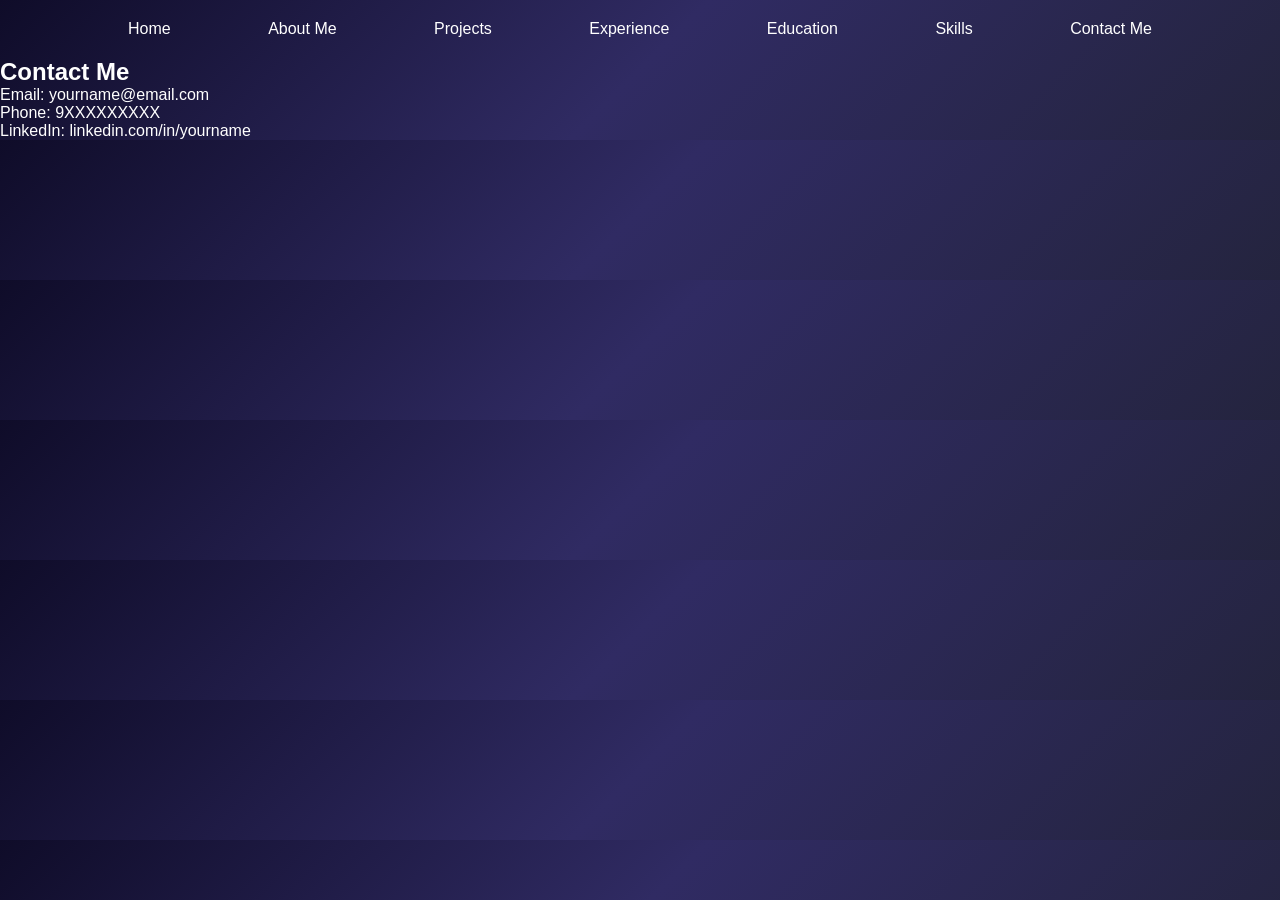
<file: contact.html>
<!DOCTYPE html>
<html>
<head>
  <title>Contact Me</title>
  <link rel="stylesheet" href="style.css">
</head>
<body>

<nav class="navbar">
  <a href="index.html">Home</a>
  <a href="about.html">About Me</a>
  <a href="projects.html">Projects</a>
  <a href="experience.html">Experience</a>
  <a href="education.html">Education</a>
  <a href="skills.html">Skills</a>
  <a href="contact.html">Contact Me</a>
</nav>

<div class="container">
  <h2>Contact Me</h2>
  <p>Email: yourname@email.com</p>
  <p>Phone: 9XXXXXXXXX</p>
  <p>LinkedIn: linkedin.com/in/yourname</p>
</div>

</body>
</html>
</file>
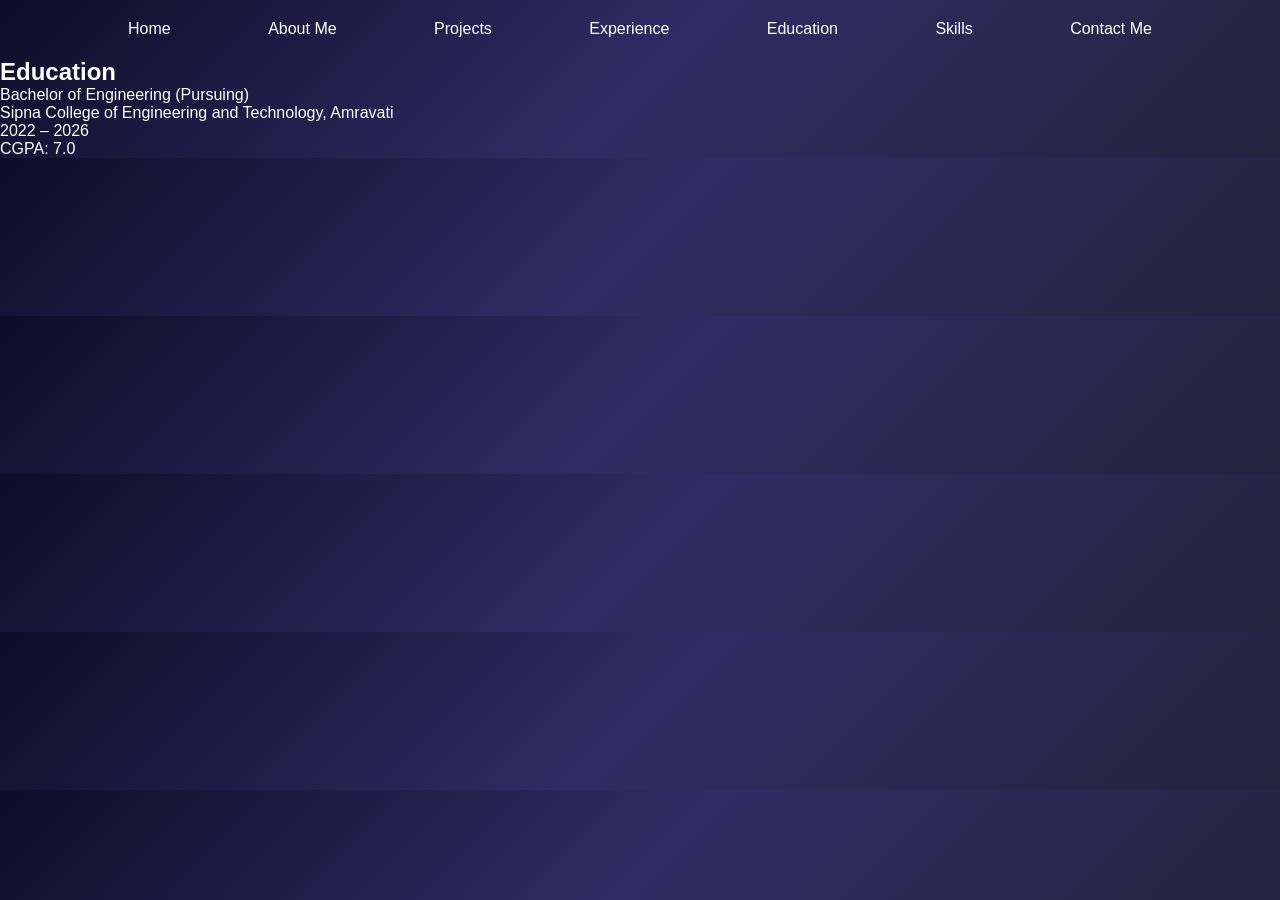
<file: education.html>
<!DOCTYPE html>
<html>
<head>
  <title>Education</title>
  <link rel="stylesheet" href="style.css">
</head>
<body>

<nav class="navbar">
  <a href="index.html">Home</a>
  <a href="about.html">About Me</a>
  <a href="projects.html">Projects</a>
  <a href="experience.html">Experience</a>
  <a href="education.html">Education</a>
  <a href="skills.html">Skills</a>
  <a href="contact.html">Contact Me</a>
</nav>

<div class="container">
  <h2>Education</h2>
  <p>Bachelor of Engineering (Pursuing)</p>
  <p>Sipna College of Engineering and Technology, Amravati</p>
  <p>2022 – 2026</p>
  <p>CGPA: 7.0</p>
</div>

</body>
</html>
</file>
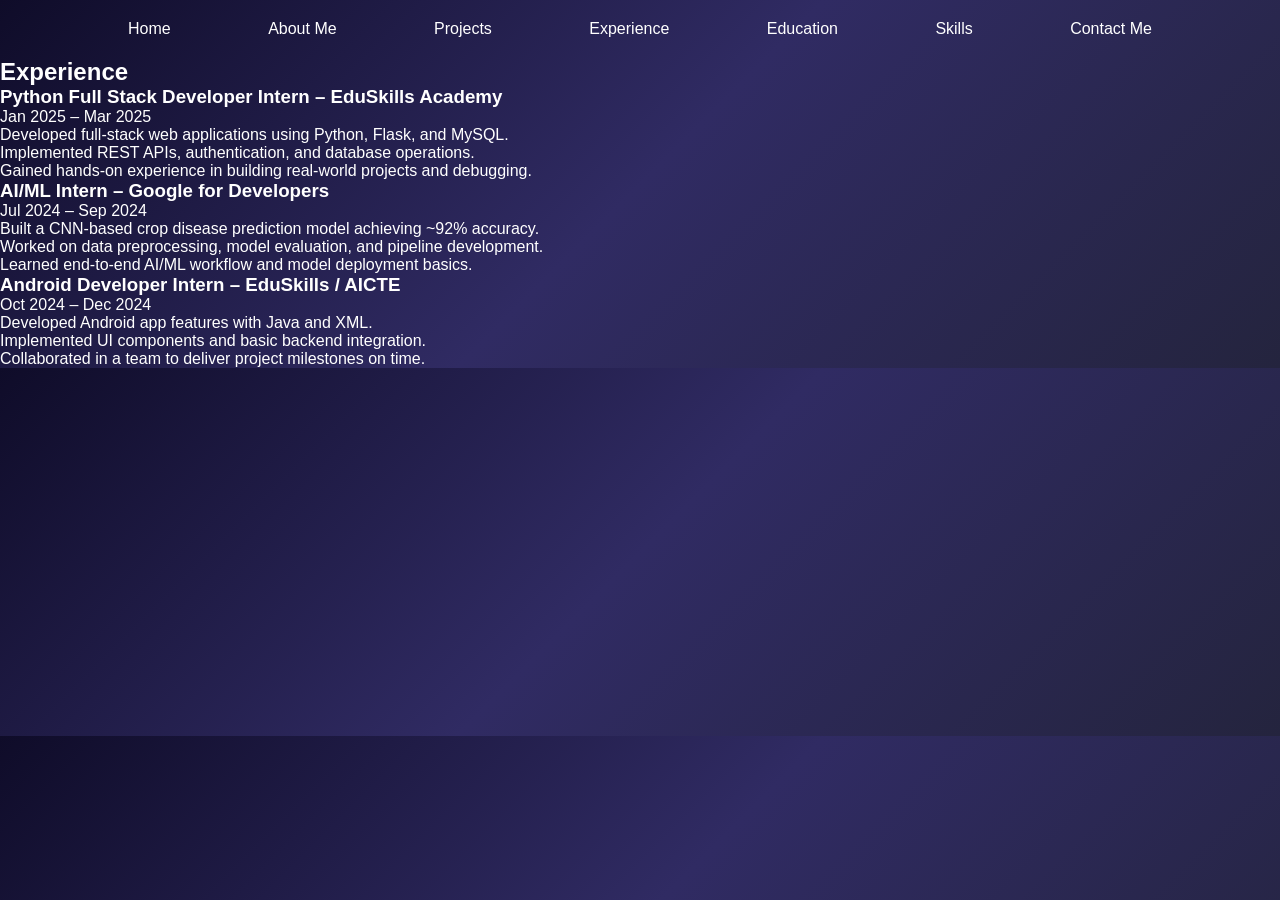
<file: experience.html>
<!DOCTYPE html>
<html>
<head>
  <title>Experience</title>
  <link rel="stylesheet" href="style.css">
</head>
<body>

<nav class="navbar">
  <a href="index.html">Home</a>
  <a href="about.html">About Me</a>
  <a href="projects.html">Projects</a>
  <a href="experience.html">Experience</a>
  <a href="education.html">Education</a>
  <a href="skills.html">Skills</a>
  <a href="contact.html">Contact Me</a>
</nav>

<div class="container">
  <h2>Experience</h2>

  <!-- Internship 1 -->
  <div class="experience-item">
    <h3>Python Full Stack Developer Intern – EduSkills Academy</h3>
    <span>Jan 2025 – Mar 2025</span>
    <ul>
      <li>Developed full-stack web applications using Python, Flask, and MySQL.</li>
      <li>Implemented REST APIs, authentication, and database operations.</li>
      <li>Gained hands-on experience in building real-world projects and debugging.</li>
    </ul>
  </div>

  <!-- Internship 2 -->
  <div class="experience-item">
    <h3>AI/ML Intern – Google for Developers</h3>
    <span>Jul 2024 – Sep 2024</span>
    <ul>
      <li>Built a CNN-based crop disease prediction model achieving ~92% accuracy.</li>
      <li>Worked on data preprocessing, model evaluation, and pipeline development.</li>
      <li>Learned end-to-end AI/ML workflow and model deployment basics.</li>
    </ul>
  </div>

  <!-- Internship 3 -->
  <div class="experience-item">
    <h3>Android Developer Intern – EduSkills / AICTE</h3>
    <span>Oct 2024 – Dec 2024</span>
    <ul>
      <li>Developed Android app features with Java and XML.</li>
      <li>Implemented UI components and basic backend integration.</li>
      <li>Collaborated in a team to deliver project milestones on time.</li>
    </ul>
  </div>

</div>

</body>
</html>
</file>
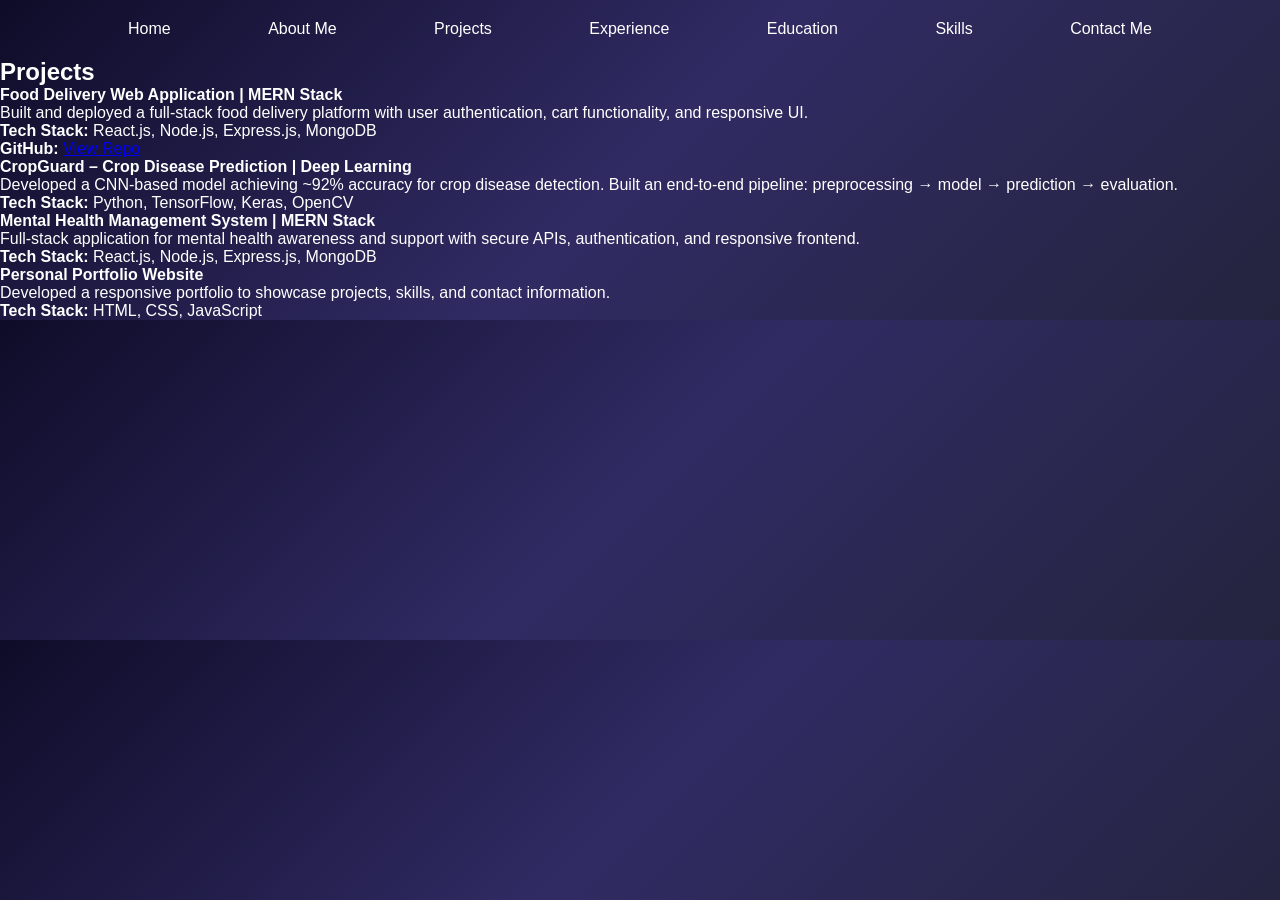
<file: projects.html>
<!DOCTYPE html>
<html>
<head>
  <title>Projects</title>
  <link rel="stylesheet" href="style.css">
</head>
<body>

<nav class="navbar">
  <a href="index.html">Home</a>
  <a href="about.html">About Me</a>
  <a href="projects.html">Projects</a>
  <a href="experience.html">Experience</a>
  <a href="education.html">Education</a>
  <a href="skills.html">Skills</a>
  <a href="contact.html">Contact Me</a>
</nav>

<div class="container">
  <h2>Projects</h2>

  <h4>Food Delivery Web Application | MERN Stack</h4>
  <p> Built and deployed a full-stack food delivery platform with user authentication, cart functionality, and responsive UI.
    <br><strong>Tech Stack:</strong> React.js, Node.js, Express.js, MongoDB
      <br><strong>GitHub:</strong> <a href="https://github.com/shreyashinde561/shreya-food-delivery-app" target="_blank">View Repo</a>
  </p>

  <h4>CropGuard – Crop Disease Prediction | Deep Learning</h4>
  <p>Developed a CNN-based model achieving ~92% accuracy for crop disease detection.
      Built an end-to-end pipeline: preprocessing → model → prediction → evaluation.
      <br><strong>Tech Stack:</strong> Python, TensorFlow, Keras, OpenCV</p>

  <h4>Mental Health Management System | MERN Stack</h4>
  <p>Full-stack application for mental health awareness and support with secure APIs, authentication, and responsive frontend.
      <br><strong>Tech Stack:</strong> React.js, Node.js, Express.js, MongoDB
    </p>

  <h4>Personal Portfolio Website</h4>
    <p>
      Developed a responsive portfolio to showcase projects, skills, and contact information.
      <br><strong>Tech Stack:</strong> HTML, CSS, JavaScript
    </p>  
</div>

</body>
</html>
</file>
<file: style.css>
* {
  margin: 0;
  padding: 0;
  box-sizing: border-box;
  font-family: 'Poppins', sans-serif;
}

body {
  background: linear-gradient(135deg, #0f0c29, #302b63, #24243e);
  color: #fff;
}

/* ===== NAVBAR ===== */
nav {
  display: flex;
  justify-content: space-between;
  padding: 20px 10%;
  align-items: center;
}

nav ul {
  display: flex;
  list-style: none;
  gap: 25px;
}

nav a {
  color: #fff;
  text-decoration: none;
  font-weight: 500;
}

nav a:hover {
  color: #6366f1;
}

/* ===== HERO ===== */
.hero {
  display: flex;
  justify-content: space-between;
  align-items: center;
  padding: 80px 10%;
  flex-wrap: wrap;
}

.hero h1 {
  font-size: 60px;
  background: linear-gradient(90deg, #ffffff, #6366f1);
  -webkit-background-clip: text;
  background-clip: text;
  color: transparent;
}

.hero p {
  margin: 20px 0;
  font-size: 18px;
  opacity: 0.8;
}

.hero-buttons {
  margin-top: 20px;
}

.btn {
  padding: 12px 25px;
  border-radius: 30px;
  text-decoration: none;
  margin-right: 15px;
  font-weight: 500;
}

.primary {
  background: #6366f1;
  color: white;
}

.secondary {
  border: 2px solid #6366f1;
  color: #6366f1;
}

.hero-img img {
  width: 300px;
  border-radius: 50%;
  box-shadow: 0 0 30px rgba(99,102,241,0.5);
}

/* ===== SECTIONS ===== */
section {
  padding: 80px 10%;
  text-align: center;
}

.section-subtitle {
  opacity: 0.7;
  margin-bottom: 40px;
}

/* ===== SERVICES ===== */
.service-container {
  display: grid;
  grid-template-columns: repeat(auto-fit, minmax(250px, 1fr));
  gap: 25px;
}

.card {
  background: rgba(255,255,255,0.05);
  padding: 30px;
  border-radius: 15px;
  transition: 0.3s;
}

.card:hover {
  transform: translateY(-10px);
  background: rgba(255,255,255,0.1);
}

/* ===== SKILLS ===== */
.skills-container {
  display: flex;
  justify-content: center;
  flex-wrap: wrap;
  gap: 20px;
}

.skill-card {
  background: rgba(255,255,255,0.05);
  padding: 20px 40px;
  border-radius: 12px;
}

/* ===== EXPERIENCE ===== */
.exp-card {
  background: rgba(255,255,255,0.05);
  padding: 30px;
  border-radius: 15px;
  max-width: 600px;
  margin: auto;
}

/* ===== FOOTER ===== */
footer {
  text-align: center;
  padding: 20px;
  background: #111;
}

/* ===== RESPONSIVE ===== */
@media (max-width: 768px) {
  .hero {
    flex-direction: column;
    text-align: center;
  }

  .hero-img img {
    margin-top: 40px;
  }

  .hero h1 {
    font-size: 40px;
  }
}
</file>
